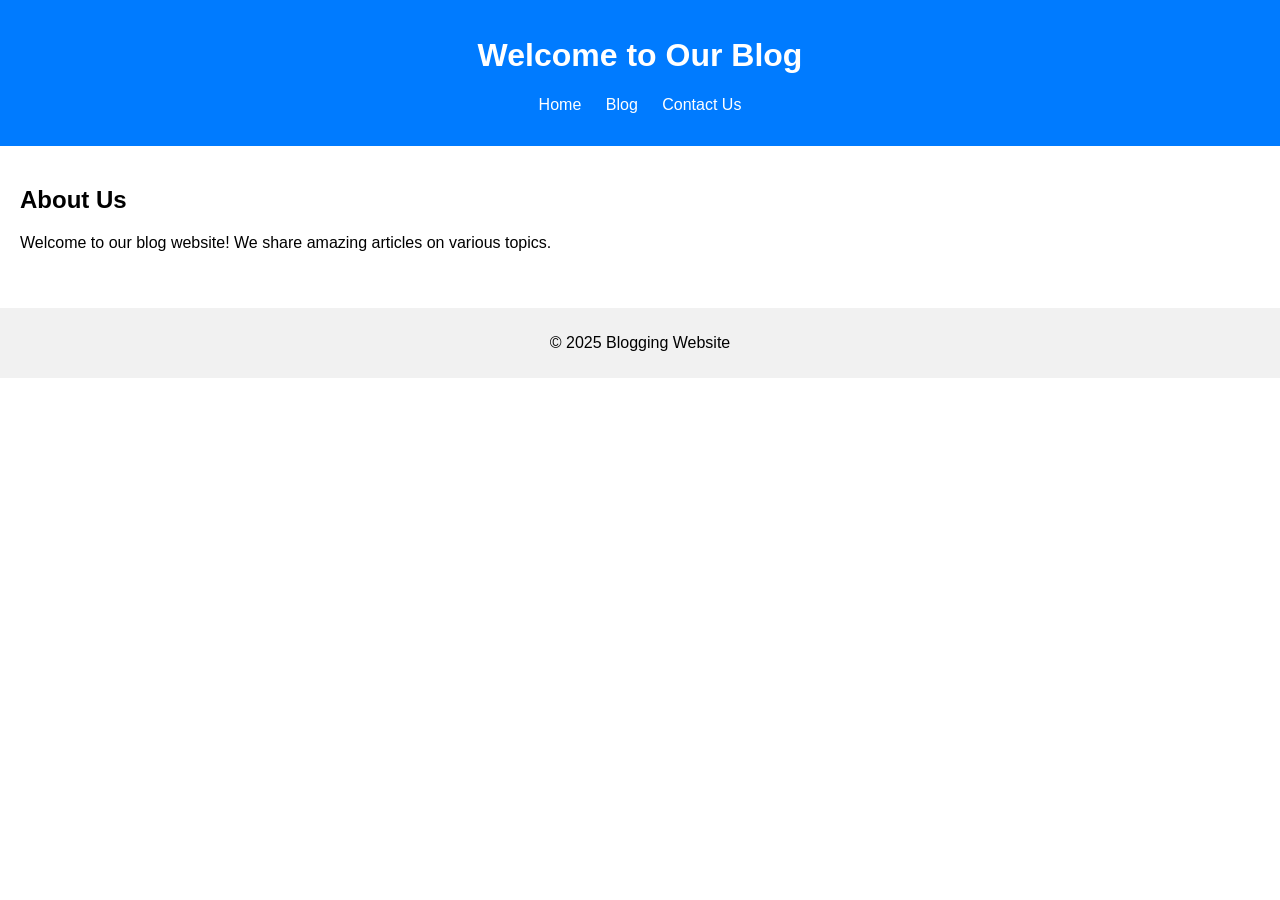
<file: src/index.html>
<!DOCTYPE html>
<html lang="en">
<head>
  <meta charset="UTF-8">
  <meta name="viewport" content="width=device-width, initial-scale=1.0">
  <title>Home</title>
  <link rel="stylesheet" href="../styles/index.css">
</head>
<body>
  <header>
    <h1>Welcome to Our Blog</h1>
    <nav>
      <ul>
        <li><a href="index.html">Home</a></li>
        <li><a href="blog.html">Blog</a></li>
        <li><a href="contact.html">Contact Us</a></li>
      </ul>
    </nav>
  </header>
  <main>
    <section>
      <h2>About Us</h2>
      <p>Welcome to our blog website! We share amazing articles on various topics.</p>
    </section>
  </main>
  <footer>
    <p>&copy; 2025 Blogging Website</p>
  </footer>
</body>
</html>
</file>
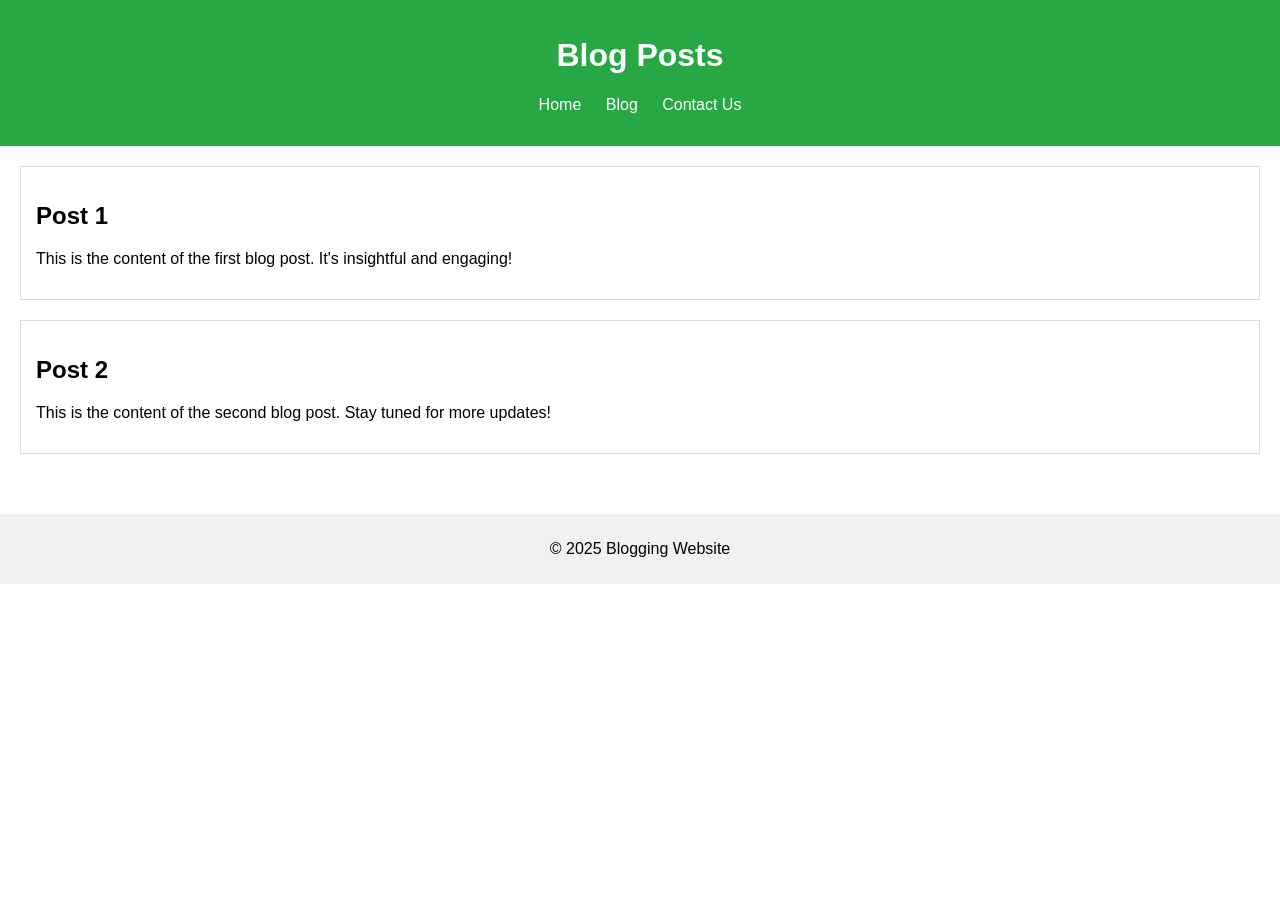
<file: src/blog.html>
<!DOCTYPE html>
<html lang="en">
<head>
  <meta charset="UTF-8">
  <meta name="viewport" content="width=device-width, initial-scale=1.0">
  <title>Blog</title>
  <link rel="stylesheet" href="../styles/blog.css">
</head>
<body>
  <header>
    <h1>Blog Posts</h1>
    <nav>
      <ul>
        <li><a href="index.html">Home</a></li>
        <li><a href="blog.html">Blog</a></li>
        <li><a href="contact.html">Contact Us</a></li>
      </ul>
    </nav>
  </header>
  <main>
    <article>
      <h2>Post 1</h2>
      <p>This is the content of the first blog post. It's insightful and engaging!</p>
    </article>
    <article>
      <h2>Post 2</h2>
      <p>This is the content of the second blog post. Stay tuned for more updates!</p>
    </article>
  </main>
  <footer>
    <p>&copy; 2025 Blogging Website</p>
  </footer>
</body>
</html>
</file>
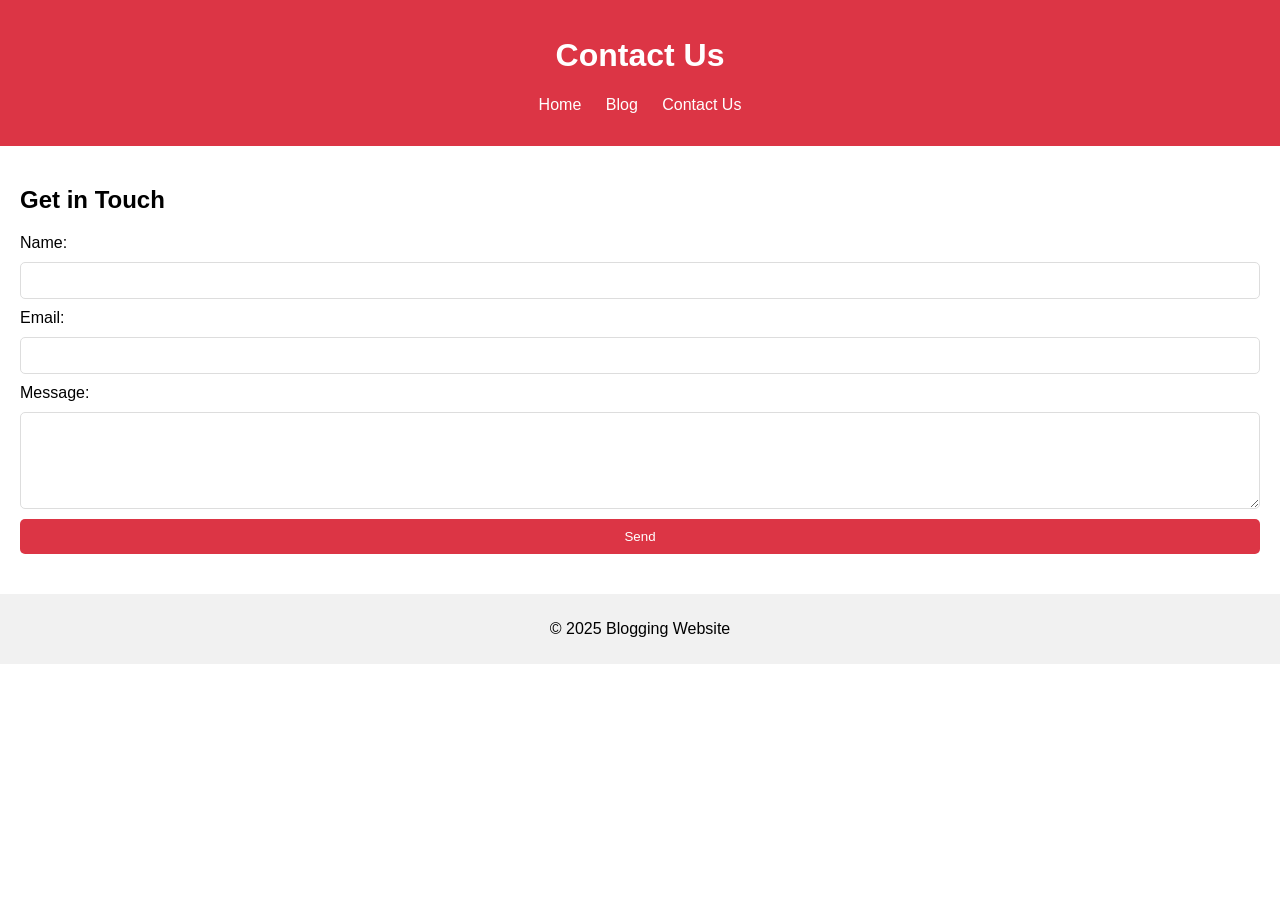
<file: src/contact.html>
<!DOCTYPE html>
<html lang="en">
<head>
  <meta charset="UTF-8">
  <meta name="viewport" content="width=device-width, initial-scale=1.0">
  <title>Contact Us</title>
  <link rel="stylesheet" href="../styles/contact.css">
</head>
<body>
  <header>
    <h1>Contact Us</h1>
    <nav>
      <ul>
        <li><a href="index.html">Home</a></li>
        <li><a href="blog.html">Blog</a></li>
        <li><a href="contact.html">Contact Us</a></li>
      </ul>
    </nav>
  </header>
  <main>
    <section>
      <h2>Get in Touch</h2>
      <form>
        <label for="name">Name:</label>
        <input type="text" id="name" name="name" required>
        <label for="email">Email:</label>
        <input type="email" id="email" name="email" required>
        <label for="message">Message:</label>
        <textarea id="message" name="message" rows="5" required></textarea>
        <button type="submit">Send</button>
      </form>
    </section>
  </main>
  <footer>
    <p>&copy; 2025 Blogging Website</p>
  </footer>
</body>
</html>
</file>
<file: styles/index.css>
body {
    font-family: Arial, sans-serif;
    margin: 0;
    padding: 0;
  }
  
  header {
    background-color: #007bff;
    color: #fff;
    padding: 1rem;
    text-align: center;
  }
  
  nav ul {
    list-style-type: none;
    padding: 0;
  }
  
  nav ul li {
    display: inline;
    margin: 0 10px;
  }
  
  nav ul li a {
    color: white;
    text-decoration: none;
  }
  
  main {
    padding: 20px;
  }
  
  footer {
    background-color: #f1f1f1;
    text-align: center;
    padding: 10px;
    margin-top: 20px;
  }
</file>
<file: styles/blog.css>
body {
    font-family: Arial, sans-serif;
    margin: 0;
    padding: 0;
  }
  
  header {
    background-color: #28a745;
    color: #fff;
    padding: 1rem;
    text-align: center;
  }
  
  nav ul {
    list-style-type: none;
    padding: 0;
  }
  
  nav ul li {
    display: inline;
    margin: 0 10px;
  }
  
  nav ul li a {
    color: white;
    text-decoration: none;
  }
  
  main {
    padding: 20px;
  }
  
  article {
    margin-bottom: 20px;
    padding: 15px;
    border: 1px solid #ddd;
  }
  
  footer {
    background-color: #f1f1f1;
    text-align: center;
    padding: 10px;
    margin-top: 20px;
  }
</file>
<file: styles/contact.css>
body {
    font-family: Arial, sans-serif;
    margin: 0;
    padding: 0;
  }
  
  header {
    background-color: #dc3545;
    color: #fff;
    padding: 1rem;
    text-align: center;
  }
  
  nav ul {
    list-style-type: none;
    padding: 0;
  }
  
  nav ul li {
    display: inline;
    margin: 0 10px;
  }
  
  nav ul li a {
    color: white;
    text-decoration: none;
  }
  
  main {
    padding: 20px;
  }
  
  form {
    display: flex;
    flex-direction: column;
    gap: 10px;
  }
  
  input, textarea {
    padding: 10px;
    border: 1px solid #ddd;
    border-radius: 5px;
  }
  
  button {
    padding: 10px 20px;
    background-color: #dc3545;
    color: white;
    border: none;
    border-radius: 5px;
    cursor: pointer;
  }
  
  footer {
    background-color: #f1f1f1;
    text-align: center;
    padding: 10px;
    margin-top: 20px;
  }
</file>
